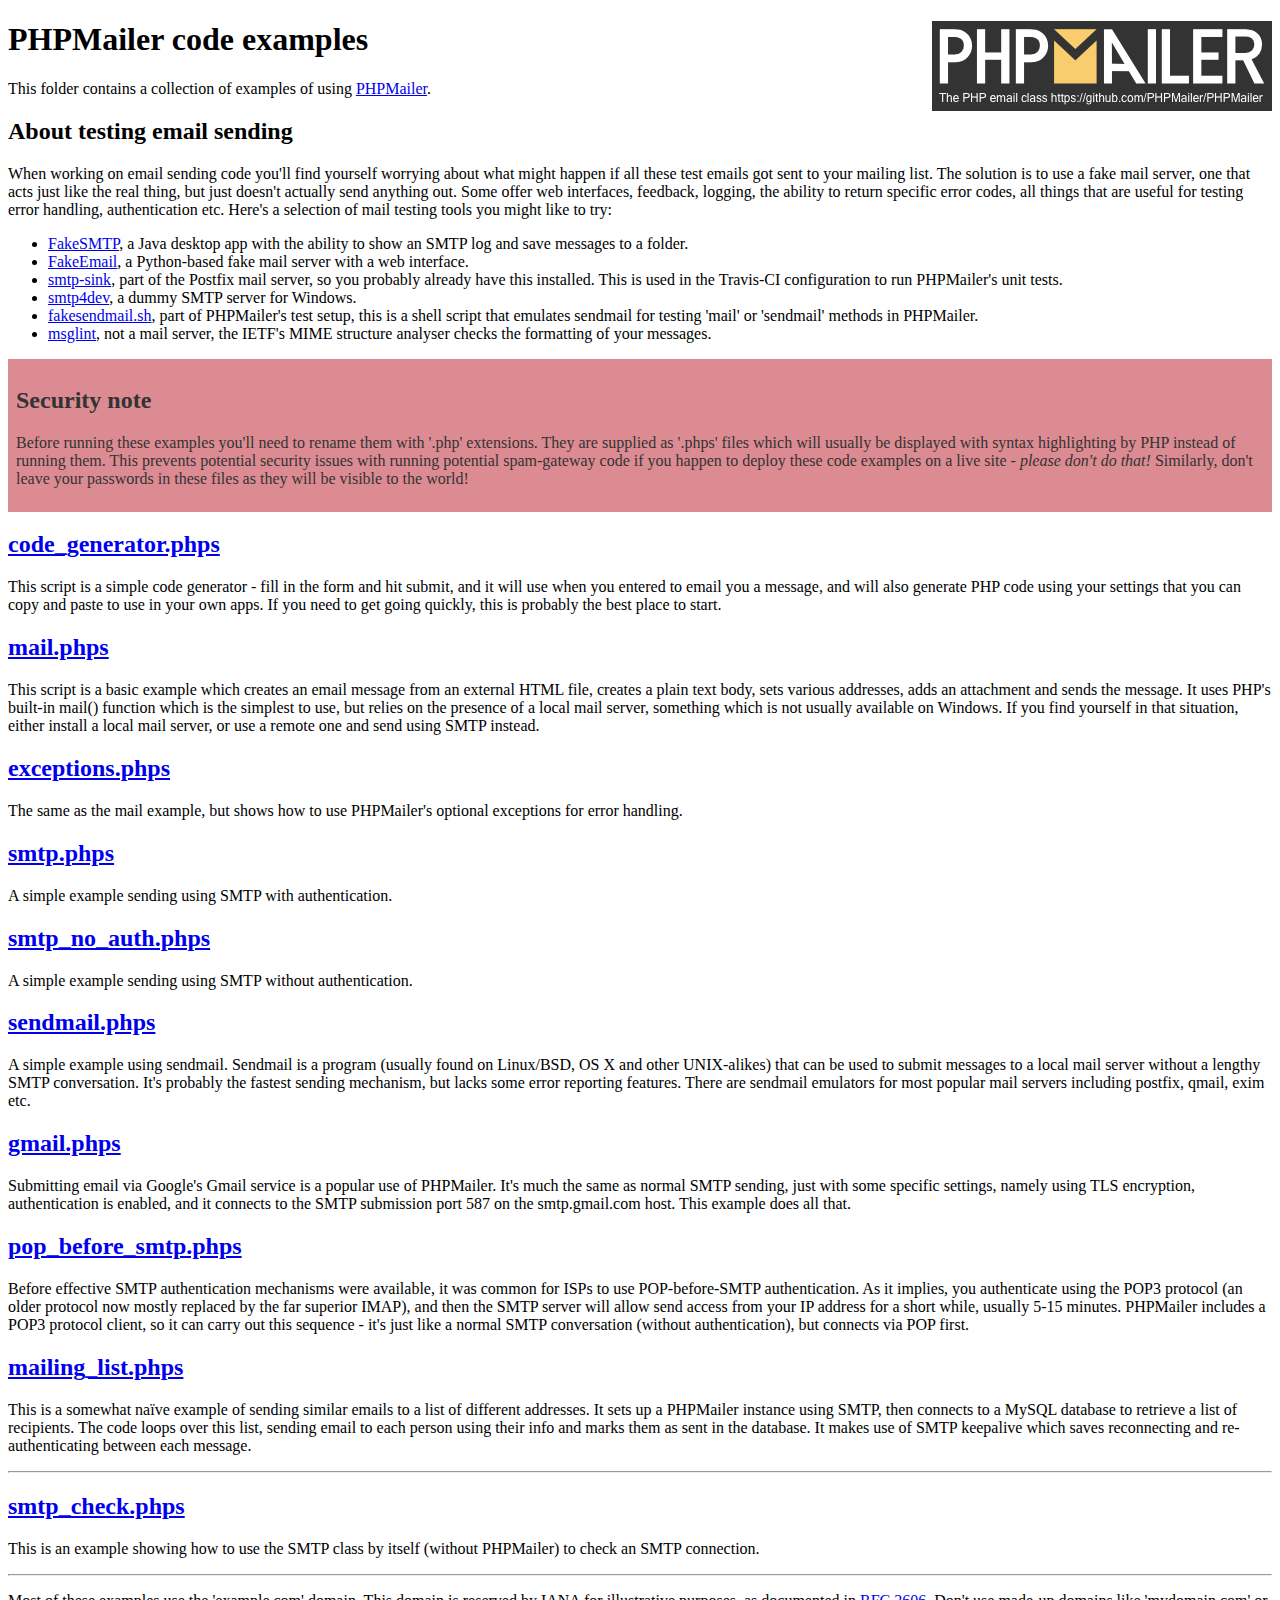
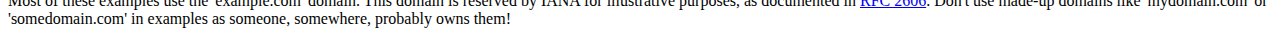
<file: include/php-mailer/examples/index.html>
<!DOCTYPE html>
<html>
<head>
	<meta charset="UTF-8">
	<title>PHPMailer Examples</title>
</head>
<body>
<h1>PHPMailer code examples<a href="https://github.com/PHPMailer/PHPMailer"><img src="images/phpmailer.png" style="float:right; border:0;" alt="PHPMailer logo"></a></h1>
<p>This folder contains a collection of examples of using <a href="https://github.com/PHPMailer/PHPMailer">PHPMailer</a>.</p>
<h2>About testing email sending</h2>
<p>When working on email sending code you'll find yourself worrying about what might happen if all these test emails got sent to your mailing list. The solution is to use a fake mail server, one that acts just like the real thing, but just doesn't actually send anything out. Some offer web interfaces, feedback, logging, the ability to return specific error codes, all things that are useful for testing error handling, authentication etc. Here's a selection of mail testing tools you might like to try:</p>
<ul>
  <li><a href="https://github.com/Nilhcem/FakeSMTP">FakeSMTP</a>, a Java desktop app with the ability to show an SMTP log and save messages to a folder. </li>
  <li><a href="https://github.com/isotoma/FakeEmail">FakeEmail</a>, a Python-based fake mail server with a web interface.</li>
  <li><a href="http://www.postfix.org/smtp-sink.1.html">smtp-sink</a>, part of the Postfix mail server, so you probably already have this installed. This is used in the Travis-CI configuration to run PHPMailer's unit tests.</li>
  <li><a href="http://smtp4dev.codeplex.com">smtp4dev</a>, a dummy SMTP server for Windows.</li>
  <li><a href="https://github.com/PHPMailer/PHPMailer/blob/master/test/fakesendmail.sh">fakesendmail.sh</a>, part of PHPMailer's test setup, this is a shell script that emulates sendmail for testing 'mail' or 'sendmail' methods in PHPMailer.</li>
  <li><a href="http://tools.ietf.org/tools/msglint/">msglint</a>, not a mail server, the IETF's MIME structure analyser checks the formatting of your messages.</li>
</ul>
<div style="padding: 8px; color: #333333; background-color: #dc8b92">
<h2>Security note</h2>
<p>Before running these examples you'll need to rename them with '.php' extensions. They are supplied as '.phps' files which will usually be displayed with syntax highlighting by PHP instead of running them. This prevents potential security issues with running potential spam-gateway code if you happen to deploy these code examples on a live site - <em>please don't do that!</em> Similarly, don't leave your passwords in these files as they will be visible to the world!</p>
</div>
<h2><a href="code_generator.phps">code_generator.phps</a></h2>
<p>This script is a simple code generator - fill in the form and hit submit, and it will use when you entered to email you a message, and will also generate PHP code using your settings that you can copy and paste to use in your own apps. If you need to get going quickly, this is probably the best place to start.</p>
<h2><a href="mail.phps">mail.phps</a></h2>
<p>This script is a basic example which creates an email message from an external HTML file, creates a plain text body, sets various addresses, adds an attachment and sends the message. It uses PHP's built-in mail() function which is the simplest to use, but relies on the presence of a local mail server, something which is not usually available on Windows. If you find yourself in that situation, either install a local mail server, or use a remote one and send using SMTP instead.</p>
<h2><a href="exceptions.phps">exceptions.phps</a></h2>
<p>The same as the mail example, but shows how to use PHPMailer's optional exceptions for error handling.</p>
<h2><a href="smtp.phps">smtp.phps</a></h2>
<p>A simple example sending using SMTP with authentication.</p>
<h2><a href="smtp_no_auth.phps">smtp_no_auth.phps</a></h2>
<p>A simple example sending using SMTP without authentication.</p>
<h2><a href="sendmail.phps">sendmail.phps</a></h2>
<p>A simple example using sendmail. Sendmail is a program (usually found on Linux/BSD, OS X and other UNIX-alikes) that can be used to submit messages to a local mail server without a lengthy SMTP conversation. It's probably the fastest sending mechanism, but lacks some error reporting features. There are sendmail emulators for most popular mail servers including postfix, qmail, exim etc.</p>
<h2><a href="gmail.phps">gmail.phps</a></h2>
<p>Submitting email via Google's Gmail service is a popular use of PHPMailer. It's much the same as normal SMTP sending, just with some specific settings, namely using TLS encryption, authentication is enabled, and it connects to the SMTP submission port 587 on the smtp.gmail.com host. This example does all that.</p>
<h2><a href="pop_before_smtp.phps">pop_before_smtp.phps</a></h2>
<p>Before effective SMTP authentication mechanisms were available, it was common for ISPs to use POP-before-SMTP authentication. As it implies, you authenticate using the POP3 protocol (an older protocol now mostly replaced by the far superior IMAP), and then the SMTP server will allow send access from your IP address for a short while, usually 5-15 minutes. PHPMailer includes a POP3 protocol client, so it can carry out this sequence - it's just like a normal SMTP conversation (without authentication), but connects via POP first.</p>
<h2><a href="mailing_list.phps">mailing_list.phps</a></h2>
<p>This is a somewhat naïve example of sending similar emails to a list of different addresses. It sets up a PHPMailer instance using SMTP, then connects to a MySQL database to retrieve a list of recipients. The code loops over this list, sending email to each person using their info and marks them as sent in the database. It makes use of SMTP keepalive which saves reconnecting and re-authenticating between each message.</p>
<hr>
<h2><a href="smtp_check.phps">smtp_check.phps</a></h2>
<p>This is an example showing how to use the SMTP class by itself (without PHPMailer) to check an SMTP connection.</p>
<hr>
<p>Most of these examples use the 'example.com' domain. This domain is reserved by IANA for illustrative purposes, as documented in <a href="http://tools.ietf.org/html/rfc2606">RFC 2606</a>. Don't use made-up domains like 'mydomain.com' or 'somedomain.com' in examples as someone, somewhere, probably owns them!</p>
</body>
</html>
</file>
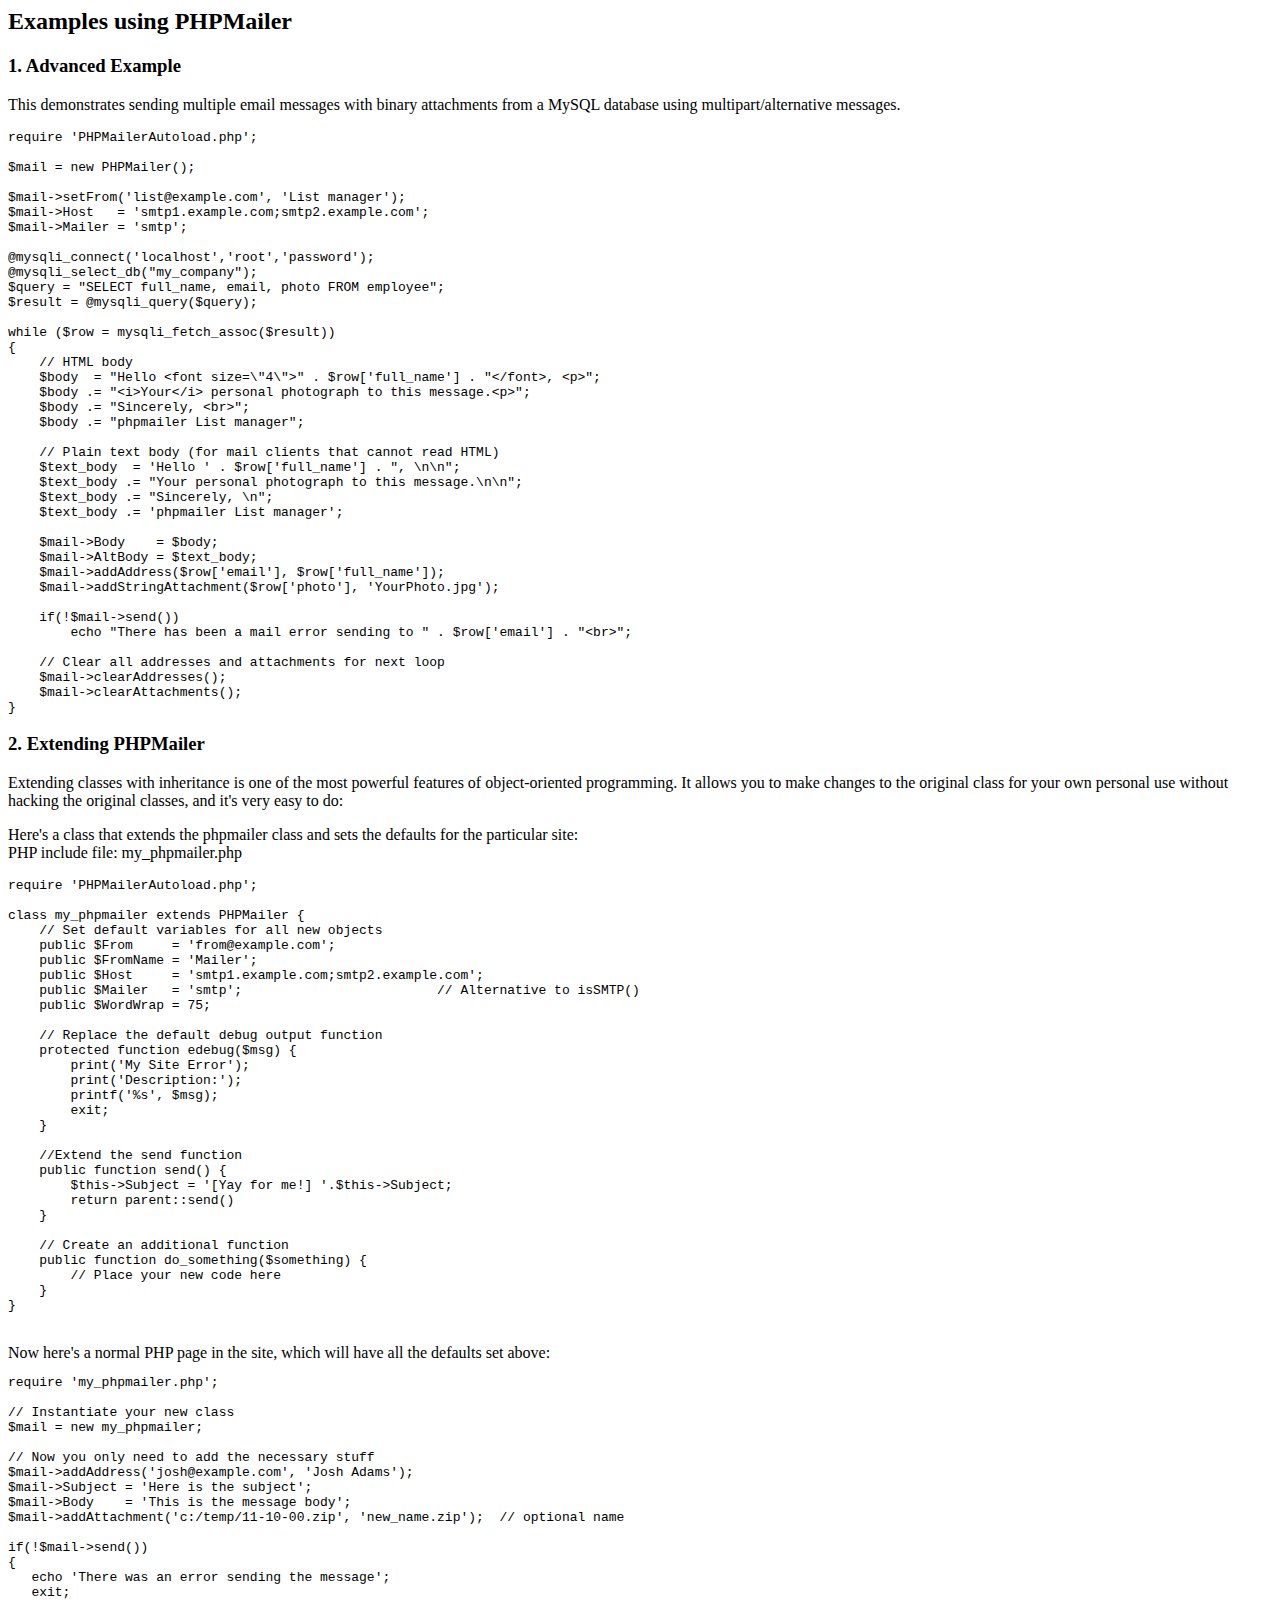
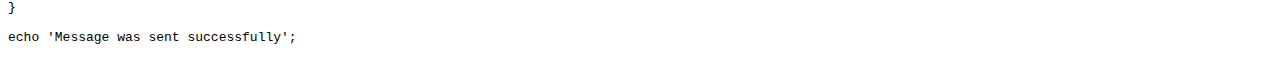
<file: include/php-mailer/docs/extending.html>
<html>
<head>
<title>Examples using phpmailer</title>
</head>

<body>

<h2>Examples using PHPMailer</h2>

<h3>1. Advanced Example</h3>
<p>

This demonstrates sending multiple email messages with binary attachments
from a MySQL database using multipart/alternative messages.<p>

<pre>
require 'PHPMailerAutoload.php';

$mail = new PHPMailer();

$mail->setFrom('list@example.com', 'List manager');
$mail->Host   = 'smtp1.example.com;smtp2.example.com';
$mail->Mailer = 'smtp';

@mysqli_connect('localhost','root','password');
@mysqli_select_db("my_company");
$query = "SELECT full_name, email, photo FROM employee";
$result = @mysqli_query($query);

while ($row = mysqli_fetch_assoc($result))
{
    // HTML body
    $body  = "Hello &lt;font size=\"4\"&gt;" . $row['full_name'] . "&lt;/font&gt;, &lt;p&gt;";
    $body .= "&lt;i&gt;Your&lt;/i&gt; personal photograph to this message.&lt;p&gt;";
    $body .= "Sincerely, &lt;br&gt;";
    $body .= "phpmailer List manager";

    // Plain text body (for mail clients that cannot read HTML)
    $text_body  = 'Hello ' . $row['full_name'] . ", \n\n";
    $text_body .= "Your personal photograph to this message.\n\n";
    $text_body .= "Sincerely, \n";
    $text_body .= 'phpmailer List manager';

    $mail->Body    = $body;
    $mail->AltBody = $text_body;
    $mail->addAddress($row['email'], $row['full_name']);
    $mail->addStringAttachment($row['photo'], 'YourPhoto.jpg');

    if(!$mail->send())
        echo "There has been a mail error sending to " . $row['email'] . "&lt;br&gt;";

    // Clear all addresses and attachments for next loop
    $mail->clearAddresses();
    $mail->clearAttachments();
}
</pre>
<p>

<h3>2. Extending PHPMailer</h3>
<p>

Extending classes with inheritance is one of the most
powerful features of object-oriented programming. It allows you to make changes to the
original class for your own personal use without hacking the original
classes, and it's very easy to do:

<p>
Here's a class that extends the phpmailer class and sets the defaults
for the particular site:<br>
PHP include file: my_phpmailer.php
<p>

<pre>
require 'PHPMailerAutoload.php';

class my_phpmailer extends PHPMailer {
    // Set default variables for all new objects
    public $From     = 'from@example.com';
    public $FromName = 'Mailer';
    public $Host     = 'smtp1.example.com;smtp2.example.com';
    public $Mailer   = 'smtp';                         // Alternative to isSMTP()
    public $WordWrap = 75;

    // Replace the default debug output function
    protected function edebug($msg) {
        print('My Site Error');
        print('Description:');
        printf('%s', $msg);
        exit;
    }

    //Extend the send function
    public function send() {
        $this->Subject = '[Yay for me!] '.$this->Subject;
        return parent::send()
    }

    // Create an additional function
    public function do_something($something) {
        // Place your new code here
    }
}
</pre>
<br>
Now here's a normal PHP page in the site, which will have all the defaults set above:<br>

<pre>
require 'my_phpmailer.php';

// Instantiate your new class
$mail = new my_phpmailer;

// Now you only need to add the necessary stuff
$mail->addAddress('josh@example.com', 'Josh Adams');
$mail->Subject = 'Here is the subject';
$mail->Body    = 'This is the message body';
$mail->addAttachment('c:/temp/11-10-00.zip', 'new_name.zip');  // optional name

if(!$mail->send())
{
   echo 'There was an error sending the message';
   exit;
}

echo 'Message was sent successfully';
</pre>
</body>
</html>
</file>
